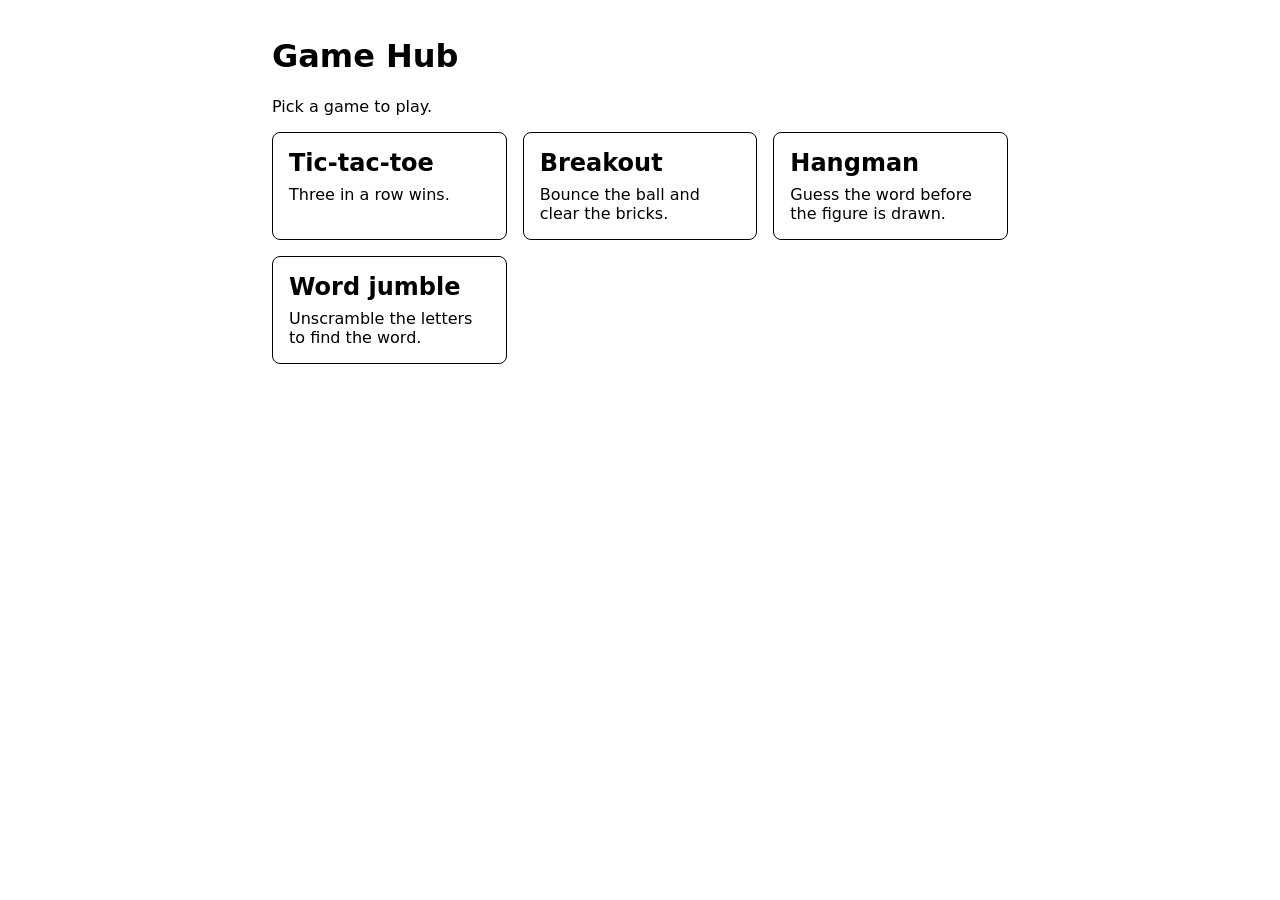
<file: app/static/index.html>
<!doctype html>
<html lang="en">
  <head>
    <meta charset="utf-8" />
    <meta name="viewport" content="width=device-width, initial-scale=1" />
    <title>Game Hub</title>
    <link rel="stylesheet" href="css/site.css" />
    <script type="module" src="js/games.js"></script>
  </head>
  <body>
    <h1>Game Hub</h1>
    <p>Pick a game to play.</p>
    <div id="games"></div>
    <noscript>
      <p>Games: <a href="tictactoe/">Tic-tac-toe</a>, <a href="breakout/">Breakout</a>.</p>
    </noscript>
  </body>
</html>
</file>
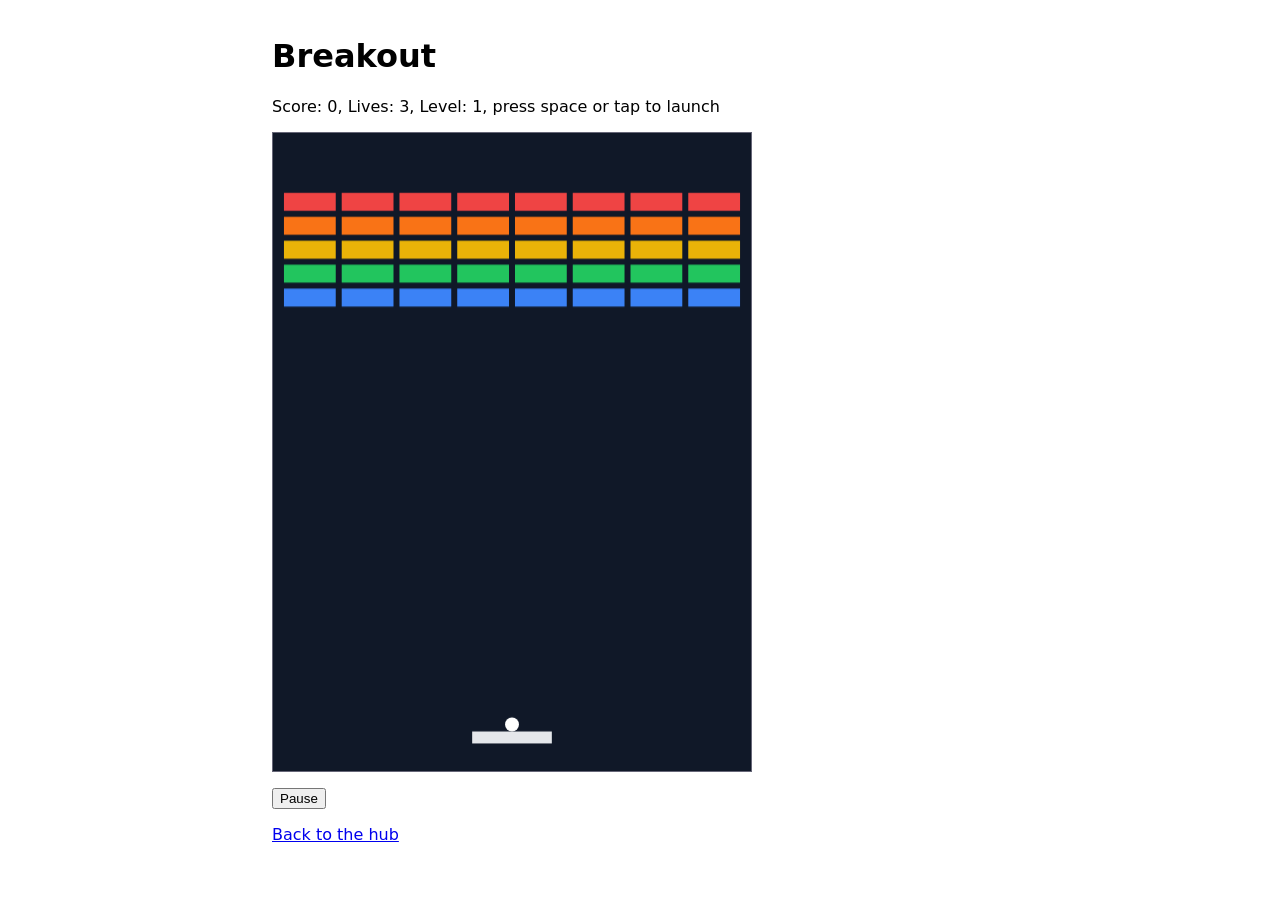
<file: app/static/breakout/index.html>
<!doctype html>
<html lang="en">
  <head>
    <meta charset="utf-8" />
    <meta name="viewport" content="width=device-width, initial-scale=1" />
    <title>Breakout</title>
    <link rel="stylesheet" href="../css/site.css" />
    <style>
      #game {
        display: block;
        width: 100%;
        max-width: 480px;
        height: auto;
        aspect-ratio: 3 / 4;
        touch-action: none;
        background: #101828;
        border: 1px solid #667;
        margin: 1rem 0;
      }
      #restart[hidden] {
        display: none;
      }
    </style>
  </head>
  <body>
    <h1>Breakout</h1>
    <p id="status" role="status" aria-live="polite"></p>
    <canvas
      id="game"
      width="480"
      height="640"
      aria-label="Breakout play area. Move the paddle with the mouse, arrow keys or touch; press space or tap to launch the ball."
    ></canvas>
    <p>
      <button type="button" id="pause">Pause</button>
      <button type="button" id="restart" hidden>Restart</button>
    </p>
    <noscript><p>This game needs JavaScript.</p></noscript>
    <p><a href="../">Back to the hub</a></p>
    <script type="module" src="game.js"></script>
  </body>
</html>
</file>
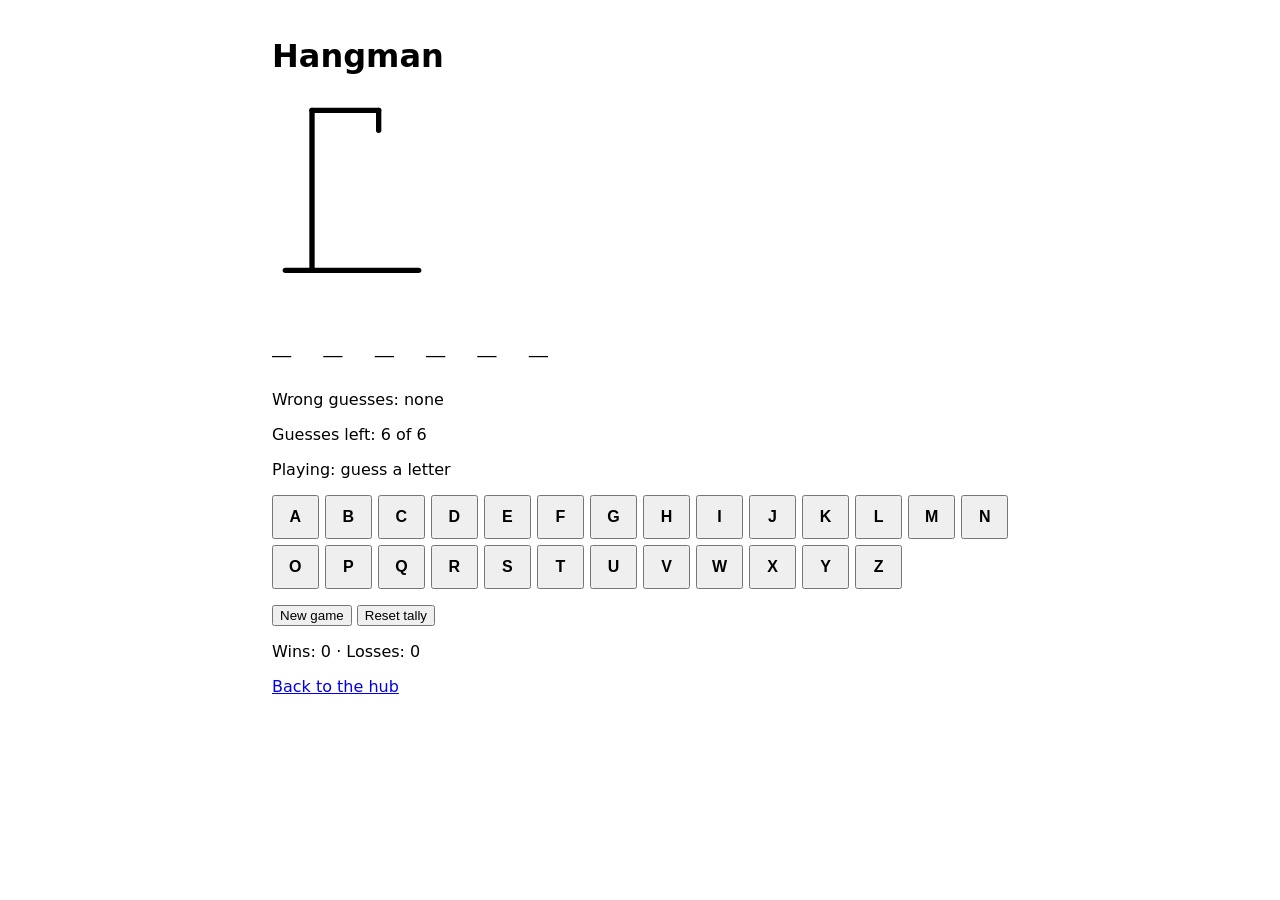
<file: app/static/hangman/index.html>
<!doctype html>
<html lang="en">
  <head>
    <meta charset="utf-8" />
    <meta name="viewport" content="width=device-width, initial-scale=1" />
    <title>Hangman</title>
    <link rel="stylesheet" href="../css/site.css" />
    <style>
      #figure {
        width: 10rem;
        max-width: 100%;
        height: auto;
        stroke: currentColor;
        stroke-width: 4;
        fill: none;
        stroke-linecap: round;
      }
      #figure .part:not(.shown) {
        display: none;
      }
      #word {
        font-family: monospace;
        font-size: 2rem;
        letter-spacing: 0.4rem;
        overflow-wrap: anywhere;
      }
      #keyboard {
        display: grid;
        grid-template-columns: repeat(auto-fit, minmax(2.75rem, 1fr));
        gap: 0.4rem;
        max-width: 100%;
        margin: 1rem 0;
      }
      #keyboard button {
        min-width: 44px;
        min-height: 44px;
        font-size: 1rem;
        font-weight: bold;
        cursor: pointer;
      }
      #keyboard button.correct {
        background: #b7e4c7;
        color: #000;
      }
      #keyboard button.wrong {
        background: #f5b7b1;
        color: #000;
      }
    </style>
  </head>
  <body>
    <h1>Hangman</h1>
    <svg id="figure" viewBox="0 0 120 140" role="img" aria-label="Hangman figure: 0 of 6 parts drawn">
      <line x1="10" y1="130" x2="110" y2="130" />
      <line x1="30" y1="130" x2="30" y2="10" />
      <line x1="30" y1="10" x2="80" y2="10" />
      <line x1="80" y1="10" x2="80" y2="25" />
      <circle id="part-head" class="part" cx="80" cy="37" r="12" />
      <line id="part-body" class="part" x1="80" y1="49" x2="80" y2="90" />
      <line id="part-arm-left" class="part" x1="80" y1="60" x2="62" y2="78" />
      <line id="part-arm-right" class="part" x1="80" y1="60" x2="98" y2="78" />
      <line id="part-leg-left" class="part" x1="80" y1="90" x2="64" y2="115" />
      <line id="part-leg-right" class="part" x1="80" y1="90" x2="96" y2="115" />
    </svg>
    <p id="word" aria-label="Word"></p>
    <p id="wrong-letters"></p>
    <p id="guesses-left"></p>
    <p id="status" role="status" aria-live="polite"></p>
    <div id="keyboard"></div>
    <p>
      <button type="button" id="new-game">New game</button>
      <button type="button" id="reset-tally">Reset tally</button>
    </p>
    <p id="tally"></p>
    <noscript><p>This game needs JavaScript.</p></noscript>
    <p><a href="../">Back to the hub</a></p>
    <script type="module" src="ui.js"></script>
  </body>
</html>
</file>
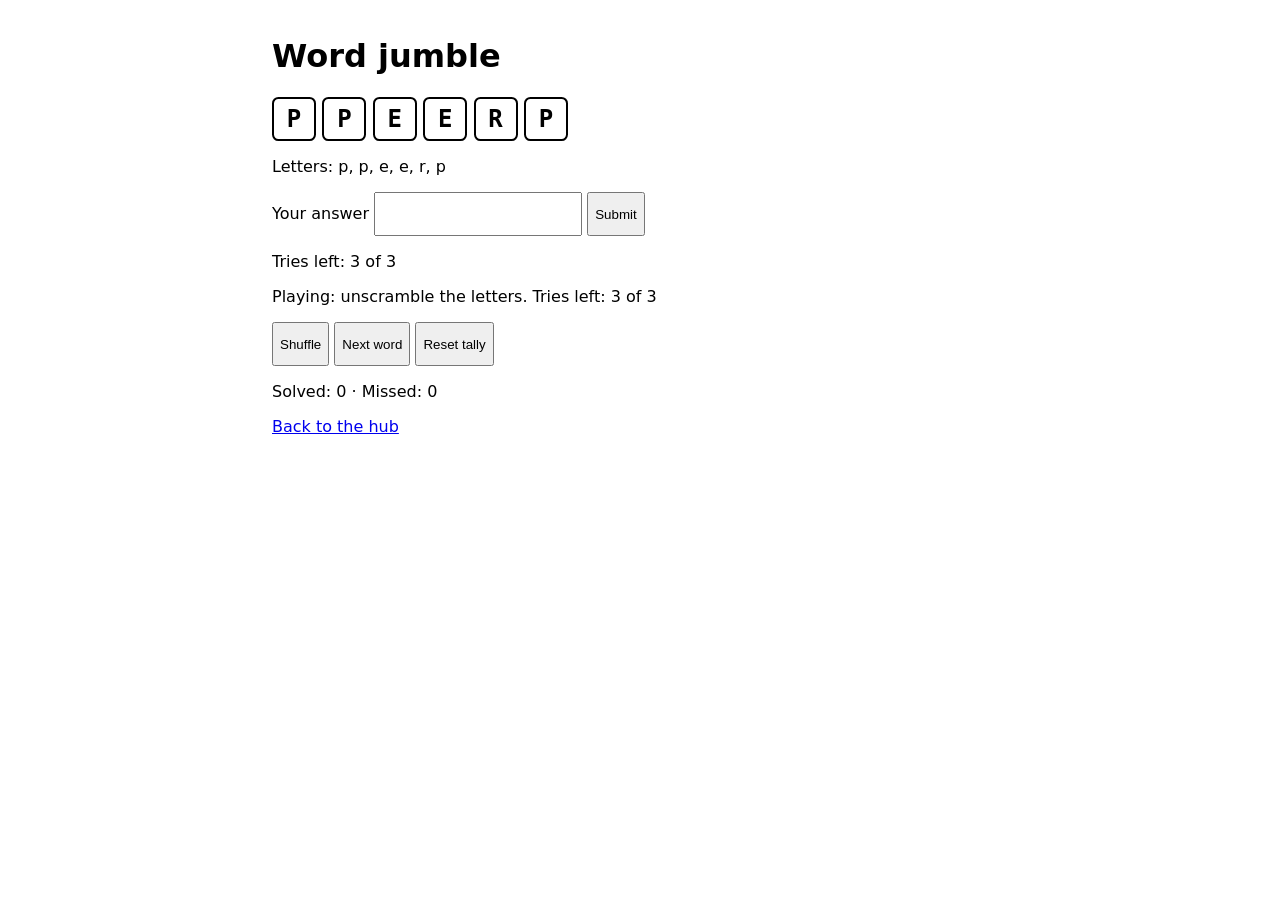
<file: app/static/jumble/index.html>
<!doctype html>
<html lang="en">
  <head>
    <meta charset="utf-8" />
    <meta name="viewport" content="width=device-width, initial-scale=1" />
    <title>Word jumble</title>
    <link rel="stylesheet" href="../css/site.css" />
    <style>
      #tiles {
        display: flex;
        flex-wrap: wrap;
        gap: 0.4rem;
        max-width: 100%;
        margin: 1rem 0;
      }
      .tile {
        display: inline-flex;
        align-items: center;
        justify-content: center;
        min-width: 44px;
        min-height: 44px;
        border: 2px solid currentColor;
        border-radius: 0.4rem;
        font-family: monospace;
        font-size: 1.5rem;
        font-weight: bold;
      }
      #answer {
        max-width: 100%;
        min-height: 44px;
        font-size: 1rem;
      }
      #answer-form button,
      #controls button {
        min-height: 44px;
        cursor: pointer;
      }
    </style>
  </head>
  <body>
    <h1>Word jumble</h1>
    <div id="tiles" aria-hidden="true"></div>
    <p id="letters"></p>
    <form id="answer-form" autocomplete="off">
      <label for="answer">Your answer</label>
      <input
        id="answer"
        type="text"
        maxlength="7"
        autocomplete="off"
        autocapitalize="off"
        autocorrect="off"
        spellcheck="false"
      />
      <button type="submit" id="submit">Submit</button>
    </form>
    <p id="tries-left"></p>
    <p id="status" role="status" aria-live="polite"></p>
    <p id="controls">
      <button type="button" id="shuffle">Shuffle</button>
      <button type="button" id="next-word">Next word</button>
      <button type="button" id="reset-tally">Reset tally</button>
    </p>
    <p id="tally"></p>
    <noscript><p>This game needs JavaScript.</p></noscript>
    <p><a href="../">Back to the hub</a></p>
    <script type="module" src="ui.js"></script>
  </body>
</html>
</file>
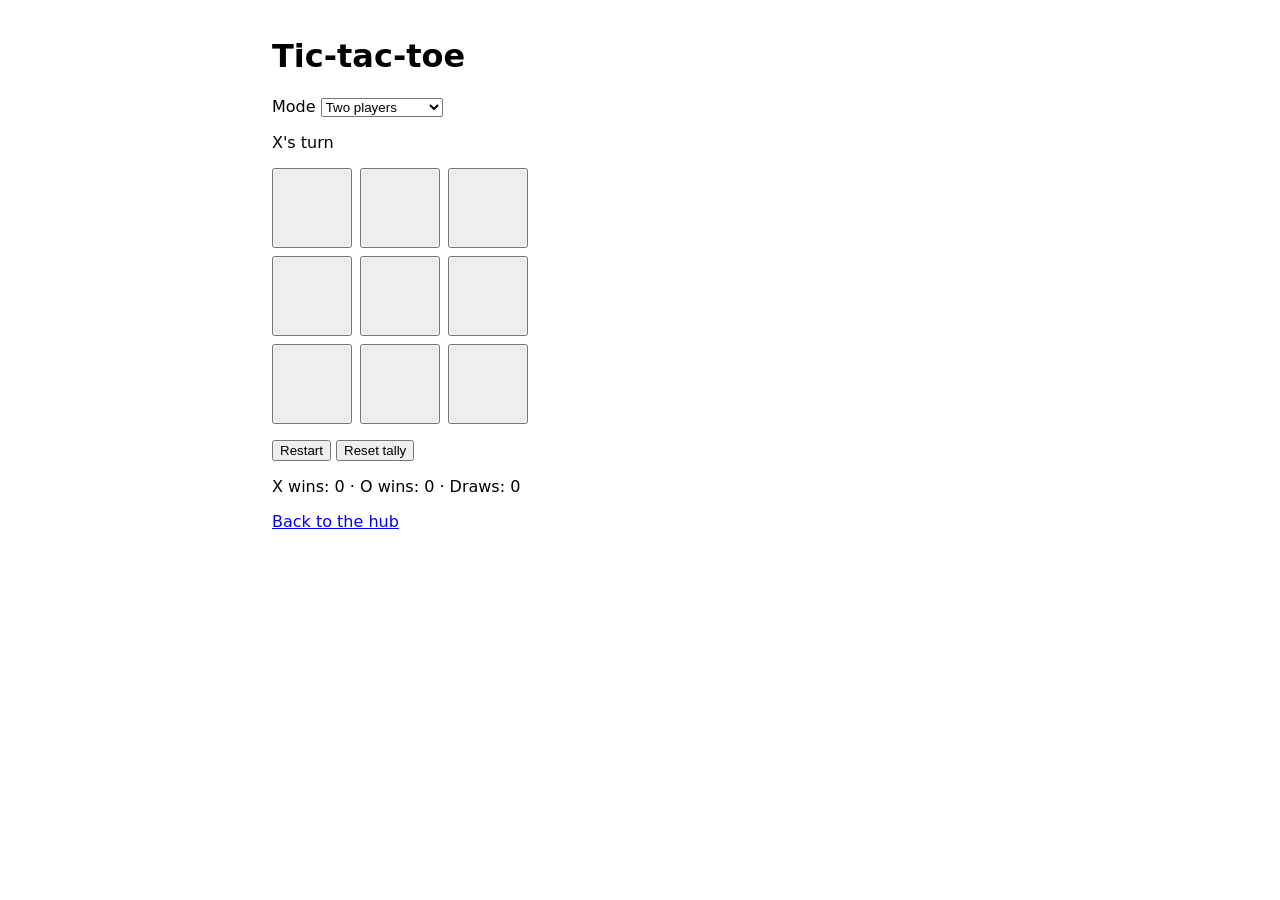
<file: app/static/tictactoe/index.html>
<!doctype html>
<html lang="en">
  <head>
    <meta charset="utf-8" />
    <meta name="viewport" content="width=device-width, initial-scale=1" />
    <title>Tic-tac-toe</title>
    <link rel="stylesheet" href="../css/site.css" />
    <style>
      #board {
        display: grid;
        grid-template-columns: repeat(3, 5rem);
        gap: 0.5rem;
        margin: 1rem 0;
      }
      .cell {
        width: 5rem;
        height: 5rem;
        font-size: 2rem;
        font-weight: bold;
        cursor: pointer;
      }
      .cell.win {
        background: #ffd54a;
        color: #000;
      }
    </style>
  </head>
  <body>
    <h1>Tic-tac-toe</h1>
    <p>
      <label for="mode">Mode</label>
      <select id="mode">
        <option value="two">Two players</option>
        <option value="easy">Computer (easy)</option>
        <option value="hard">Computer (hard)</option>
      </select>
    </p>
    <p id="status" role="status" aria-live="polite"></p>
    <div id="board"></div>
    <p>
      <button type="button" id="restart">Restart</button>
      <button type="button" id="reset-tally">Reset tally</button>
    </p>
    <p id="tally"></p>
    <noscript><p>This game needs JavaScript.</p></noscript>
    <p><a href="../">Back to the hub</a></p>
    <script type="module" src="ui.js"></script>
  </body>
</html>
</file>
<file: app/static/css/site.css>
:root {
  color-scheme: light dark;
  font-family: system-ui, -apple-system, "Segoe UI", Roboto, sans-serif;
}

* {
  box-sizing: border-box;
}

body {
  margin: 0 auto;
  padding: 1rem;
  max-width: 48rem;
  overflow-wrap: anywhere;
}

#games {
  display: grid;
  gap: 1rem;
  grid-template-columns: repeat(auto-fit, minmax(min(14rem, 100%), 1fr));
}

.card {
  display: block;
  padding: 1rem;
  border: 1px solid currentColor;
  border-radius: 0.5rem;
  color: inherit;
  text-decoration: none;
}

.card:hover,
.card:focus-visible {
  border-width: 2px;
  padding: calc(1rem - 1px);
}

.card h2 {
  margin: 0 0 0.5rem;
}

.card p {
  margin: 0;
}
</file>
